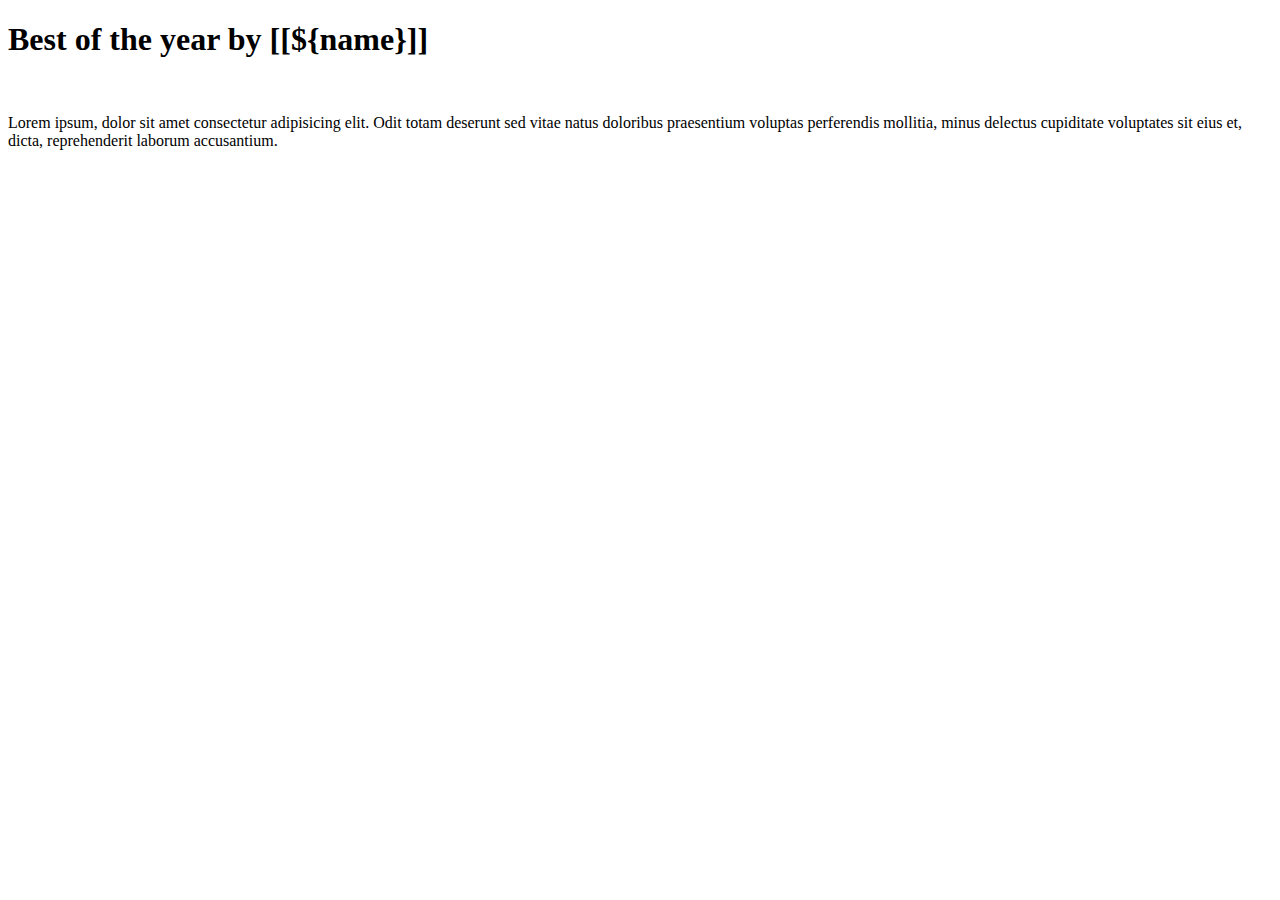
<file: src/main/resources/templates/index.html>
<!DOCTYPE html>
<html xmlns:th="http://www.thymeleaf.org">

<head>
    <title>Home</title>
    <div th:insert="~{fragments/fragments :: bootstrap}"></div>
</head>

<body>
    <div th:replace="~{fragments/fragments :: navbar}"></div>
    <div id="main-container" class="container-md d-flex flex-column align-items-center justify-content-center">
        <h1>Best of the year by [[${name}]]</h1>
        <img th:src="@{image.jpg}" alt="">
        <p>Lorem ipsum, dolor sit amet consectetur adipisicing elit. Odit totam deserunt sed vitae natus doloribus
            praesentium voluptas perferendis mollitia, minus delectus cupiditate voluptates sit eius et, dicta,
            reprehenderit laborum accusantium.</p>
    </div>
</body>

</html>
</file>
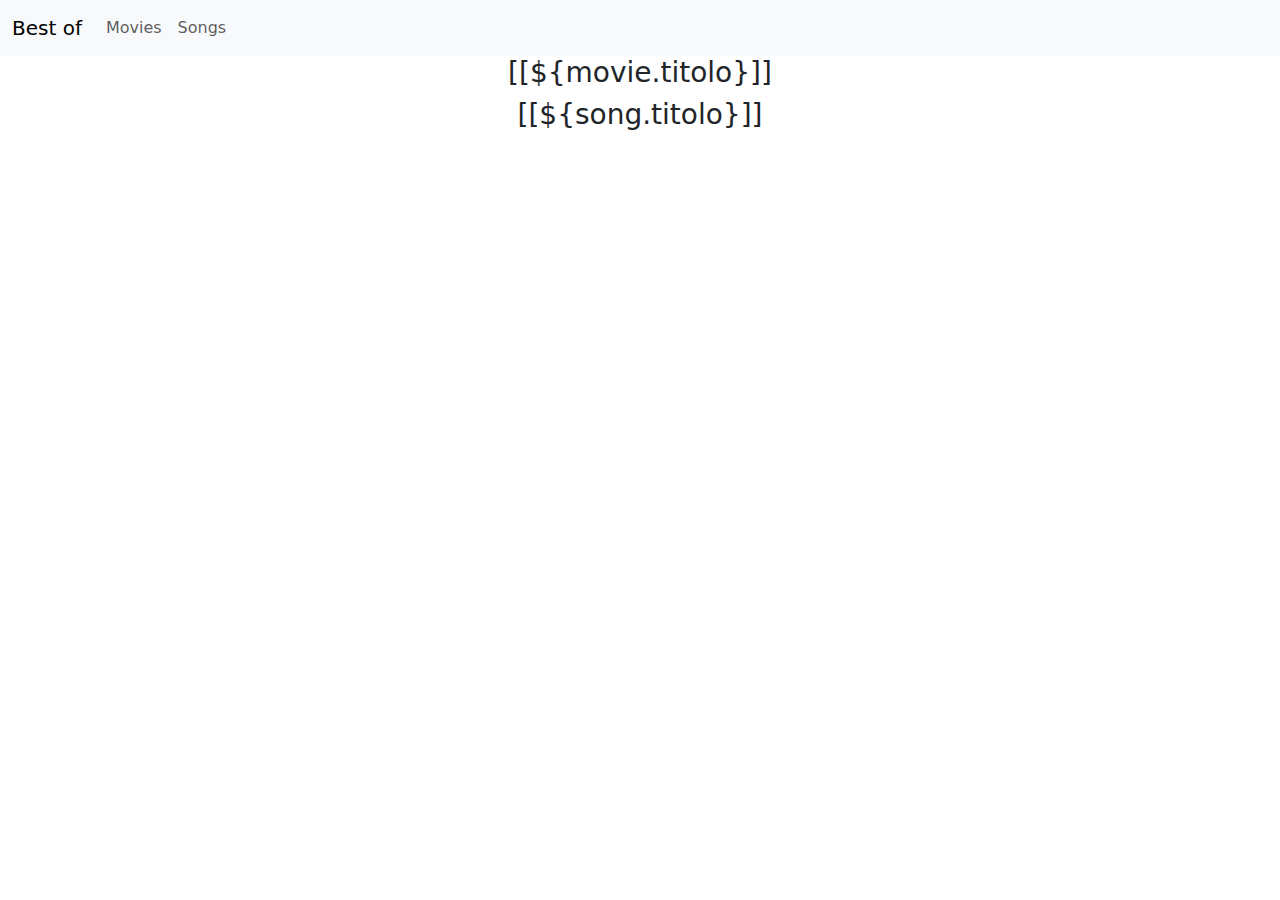
<file: src/main/resources/templates/fragments/fragments.html>
<!DOCTYPE html>
<html xmlns:th="http://www.thymeleaf.org">

<head>
    <th:block th:fragment="bootstrap">
        <link href="https://cdn.jsdelivr.net/npm/bootstrap@5.3.3/dist/css/bootstrap.min.css" rel="stylesheet"
            integrity="sha384-QWTKZyjpPEjISv5WaRU9OFeRpok6YctnYmDr5pNlyT2bRjXh0JMhjY6hW+ALEwIH" crossorigin="anonymous">
        <link rel="stylesheet" th:href="@{/css/style.css}">
    </th:block>
    <title>Home</title>
</head>

<body>
    <th:block th:fragment="navbar">
        <nav class="navbar navbar-expand-lg bg-body-tertiary">
            <div class="container-fluid">
                <a class="navbar-brand" th:href="@{/}">Best of</a>
                <button class="navbar-toggler" type="button" data-bs-toggle="collapse"
                    data-bs-target="#navbarNavAltMarkup" aria-controls="navbarNavAltMarkup" aria-expanded="false"
                    aria-label="Toggle navigation">
                    <span class="navbar-toggler-icon"></span>
                </button>
                <div class="collapse navbar-collapse" id="navbarNavAltMarkup">
                    <div class="navbar-nav">
                        <a class="nav-link" th:href="@{/movies}">Movies</a>
                        <a class="nav-link" th:href="@{/songs}">Songs</a>
                    </div>
                </div>
            </div>
        </nav>
    </th:block>

    <!-- Movies fragment -->
    <h3 th:fragment="movies-container" class="container-md d-flex flex-column align-items-center justify-content-center main-container">
        [[${movie.titolo}]]
    </h3>

    <!-- Songs fragment -->
    <h3 th:fragment="songs-container" class="container-md d-flex flex-column align-items-center justify-content-center main-container">
        [[${song.titolo}]]
    </h3>
</body>

</html>
</file>
